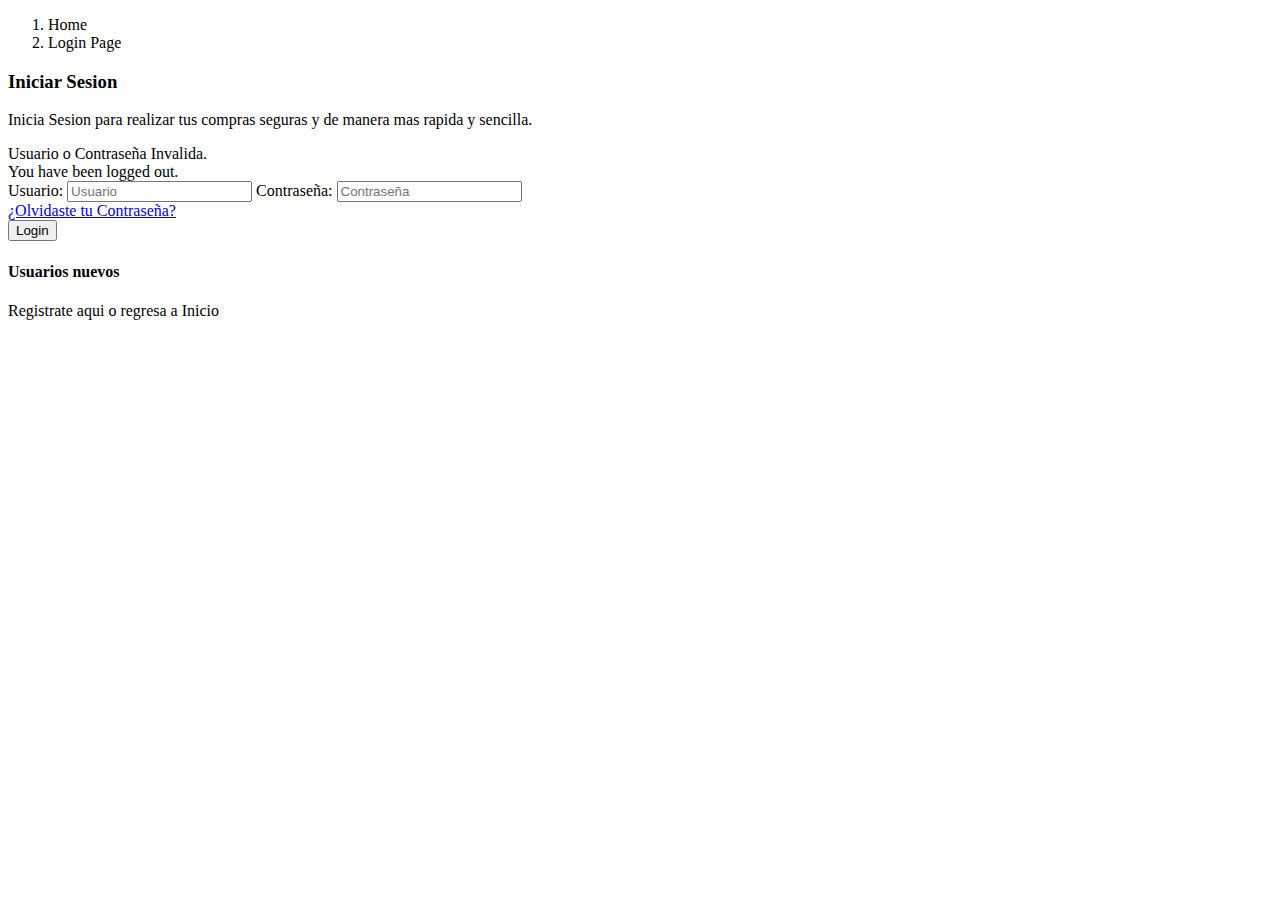
<file: src/main/resources/templates/login.html>
<!DOCTYPE html>
<html xmlns="http://www.w3.org/1999/xhtml"
	  xmlns:th="http://www.thymeleaf.org"
	  xmlns:sec="http://www.thymeleaf.org/extras/spring-security">
	  
	<head th:replace="layout/plantilla :: head">
		<title>Inicio</title>
	</head>	
	
<body>

<!-- breadcrumbs -->
	<div class="breadcrumbs">
		<div class="container">
			<ol class="breadcrumb breadcrumb1 animated wow slideInLeft" data-wow-delay=".5s">
				<li><a th:href="@{/}"><span class="glyphicon glyphicon-home" aria-hidden="true"></span>Home</a></li>
				<li class="active">Login Page</li>
			</ol>
		</div>
	</div>
<!-- //breadcrumbs -->

<![base64]>

<!-- login -->
	<div class="login">
		<div class="container">
			<h3 class="animated wow zoomIn" data-wow-delay=".5s">Iniciar Sesion</h3>
			<p class="est animated wow zoomIn" data-wow-delay=".5s">
				Inicia Sesion para realizar tus compras seguras y de manera mas rapida y sencilla.
			</p>
			<div class="login-form-grids animated wow slideInUp" data-wow-delay=".5s">
				<form method="POST" th:action="@{/login}">
					<div th:if="${param.error}">
	                    <div class="alert alert-danger">
	                        Usuario o Contrase&ntilde;a Invalida.
	                    </div>
	                </div>
	                <div th:if="${param.logout}">
	                    <div class="alert alert-info">
	                        You have been logged out.
	                    </div>
	                </div>
					<label for="username">Usuario:</label>
					<input type="text" name="username" id="username" placeholder="Usuario" required="true" >
					<label for="password">Contrase&ntilde;a:</label>  
					<input type="password" name="password" id="password" placeholder="Contrase&ntilde;a" required="true" >
					<div class="forgot">
						<a href="#">¿Olvidaste tu Contrase&ntilde;a?</a>
					</div>
					<input type="submit" value="Login">
				</form>
			</div>
			<h4 data-wow-delay=".5s">Usuarios nuevos</h4>
			<p data-wow-delay=".5s">
				<a th:href="@{/register}">Registrate aqui</a> o regresa a 
				<a th:href="@{/}">Inicio<span class="glyphicon glyphicon-menu-right" aria-hidden="true"></span></a>
			</p>
		</div>
	</div>
<!-- //login -->

<![base64]>

</body>
</html>
</file>
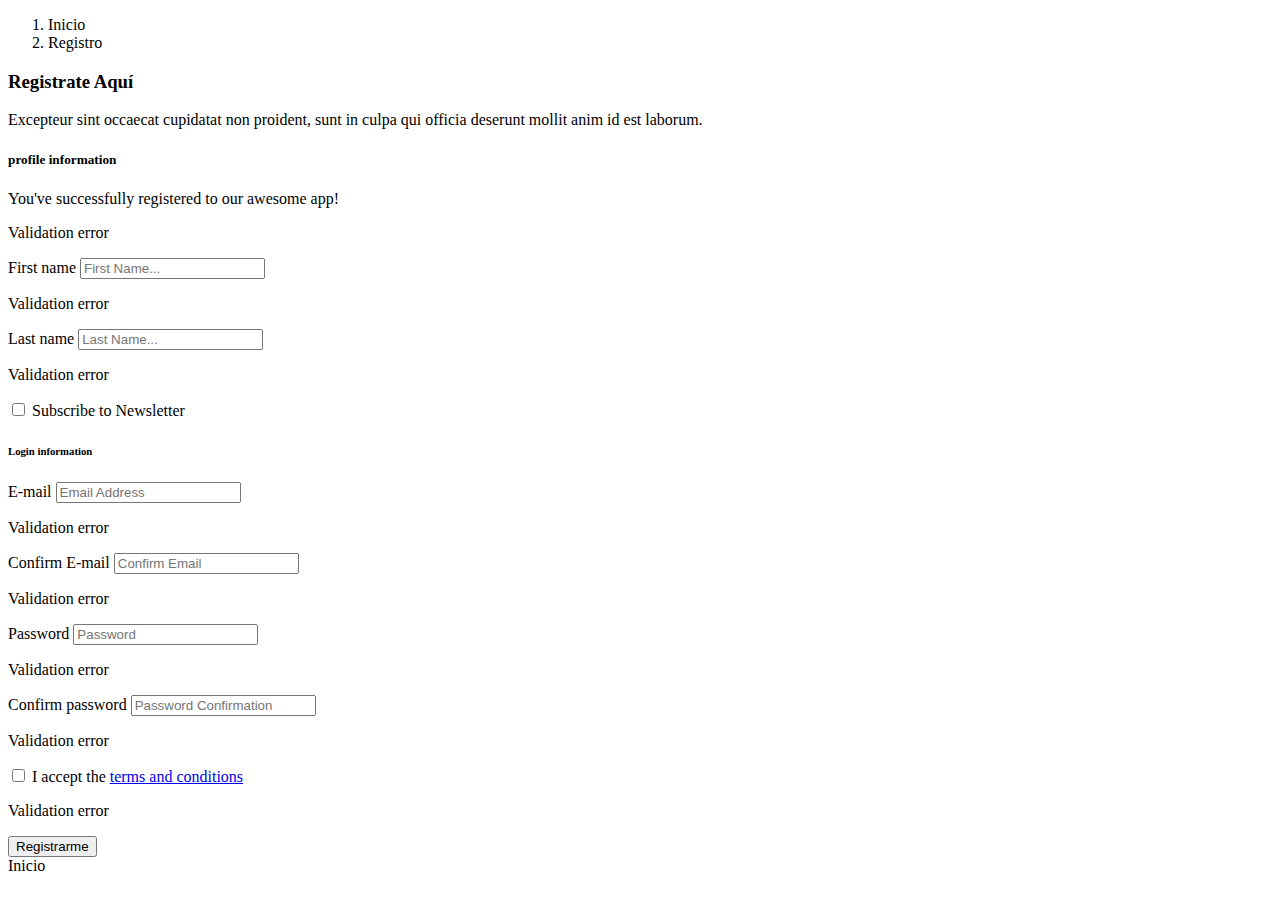
<file: src/main/resources/templates/register.html>
<!DOCTYPE html>
<html xmlns="http://www.w3.org/1999/xhtml"
	  xmlns:th="http://www.thymeleaf.org"
	  xmlns:sec="http://www.thymeleaf.org/extras/spring-security">
<head th:replace="layout/plantilla :: head">
	<meta charset="UTF-8" />
	<title>Inicio</title>
</head>	
	
<body>
<!-- breadcrumbs -->
	<div class="breadcrumbs">
		<div class="container">
			<ol class="breadcrumb breadcrumb1 animated wow slideInLeft" data-wow-delay=".5s">
				<li><a th:href="@{/}"><span class="glyphicon glyphicon-home" aria-hidden="true"></span>Inicio</a></li>
				<li class="active">Registro</li>
			</ol>
		</div>
	</div>
<!-- //breadcrumbs -->
<!-- register -->
	<div class="register">
		<div class="container">
			<h3 class="animated wow zoomIn" data-wow-delay=".5s">Registrate Aqu&iacute;</h3>
			<p class="est animated wow zoomIn" data-wow-delay=".5s">Excepteur sint occaecat cupidatat non proident, sunt in culpa qui officia 
				deserunt mollit anim id est laborum.</p>
			<div class="login-form-grids">
				<h5>profile information</h5>
				
				<div th:if="${param.success}">
					<div class="alert alert-info">You've successfully registered to our awesome app!</div>
				</div>
				
				<form th:action="@{/register}" th:object="${usuario}" method="post">
		        	<p class="error-message" th:if="${#fields.hasGlobalErrors()}" th:each="error : ${#fields.errors('global')}" 
		             	th:text="${error}">Validation error</p>
		            
		            <div class="form-group" th:classappend="${#fields.hasErrors('firstName')}? 'has-error':''">	
						<label for="firstName" class="control-label">First name</label>
						<input id="firstName" class="form-control" th:field="*{firstName}" type="text" placeholder="First Name..." required="true" >
						<p class="error-message" th:each="error: ${#fields.errors('firstName')}" th:text="${error}">Validation error</p>
					</div>
					
					<div class="form-group" th:classappend="${#fields.hasErrors('lastName')}? 'has-error':''">
						<label for="lastName" class="control-label">Last name</label>
						<input id="lastName" class="form-control" th:field="*{lastName}" type="text" placeholder="Last Name..." required="true" >
						<p class="error-message" th:each="error: ${#fields.errors('lastName')}" th:text="${error}">Validation error</p>
					</div>
					
					<div class="form-group">
						<div class="form-check">
							<label class="form-check-label" for="defaultCheck1">
								<input class="form-check-input" type="checkbox" value="" id="defaultCheck1"><i> </i>Subscribe to Newsletter
							</label>
						</div>
					</div>
					<h6>Login information</h6>
					
					<div class="form-group" th:classappend="${#fields.hasErrors('email')}? 'has-error':''">
						<label for="email" class="control-label">E-mail</label>
						<input id="email" class="form-control" th:field="*{email}" type="email" placeholder="Email Address" required="true" >
						<p class="error-message" th:each="error : ${#fields.errors('email')}" th:text="${error}">Validation error</p>
					</div>
					
					<div class="form-group" th:classappend="${#fields.hasErrors('confirmEmail')}? 'has-error':''">
						<label for="confirmEmail" class="control-label">Confirm E-mail</label>
						<input id="confirmEmail" class="form-control" th:field="*{confirmEmail}" type="email" placeholder="Confirm Email" required="true" >
						<p class="error-message" th:each="error : ${#fields.errors('confirmEmail')}" th:text="${error}">Validation error</p>
					</div>
					
					<div class="form-group" th:classappend="${#fields.hasErrors('password')}? 'has-error':''">
						<label for="password" class="control-label">Password</label>
						<input id="password" class="form-control" th:field="*{password}" type="password" placeholder="Password" required="true" >
						<p class="error-message" th:each="error : ${#fields.errors('password')}" th:text="${error}">Validation error</p>
					</div>
					
					<div class="form-group" th:classappend="${#fields.hasErrors('confirmPassword')}? 'has-error':''">
						<label for="confirmPassword" class="control-label">Confirm password</label>
						<input id="confirmPassword" class="form-control" th:field="*{confirmPassword}" type="password" placeholder="Password Confirmation" required="true" >
						<p class="error-message" th:each="error : ${#fields.errors('confirmPassword')}" th:text="${error}">Validation error</p>
					</div>
					
					<div class="form-group" th:classappend="${#fields.hasErrors('terms')}? 'has-error':''">
						<div class="register-check-box">
							<div class="form-check">
								<input class="form-check-input" id="terms" type="checkbox" th:field="*{terms}">
								<label class="form-check-label" for="terms">
										<i> </i>I accept the <a href="#">terms and conditions</a>
								</label>
								<p class="error-message" th:each="error : ${#fields.errors('terms')}" th:text="${error}">Validation error</p>
							</div>
						</div>
					</div>
					<input type="submit" value="Registrarme">
				</form>
			</div>
			<div class="register-home">
				<a th:href="@{/}">Inicio</a>
			</div>
		</div>
	</div>
	
<!-- //register -->
</body>
</html>
</file>
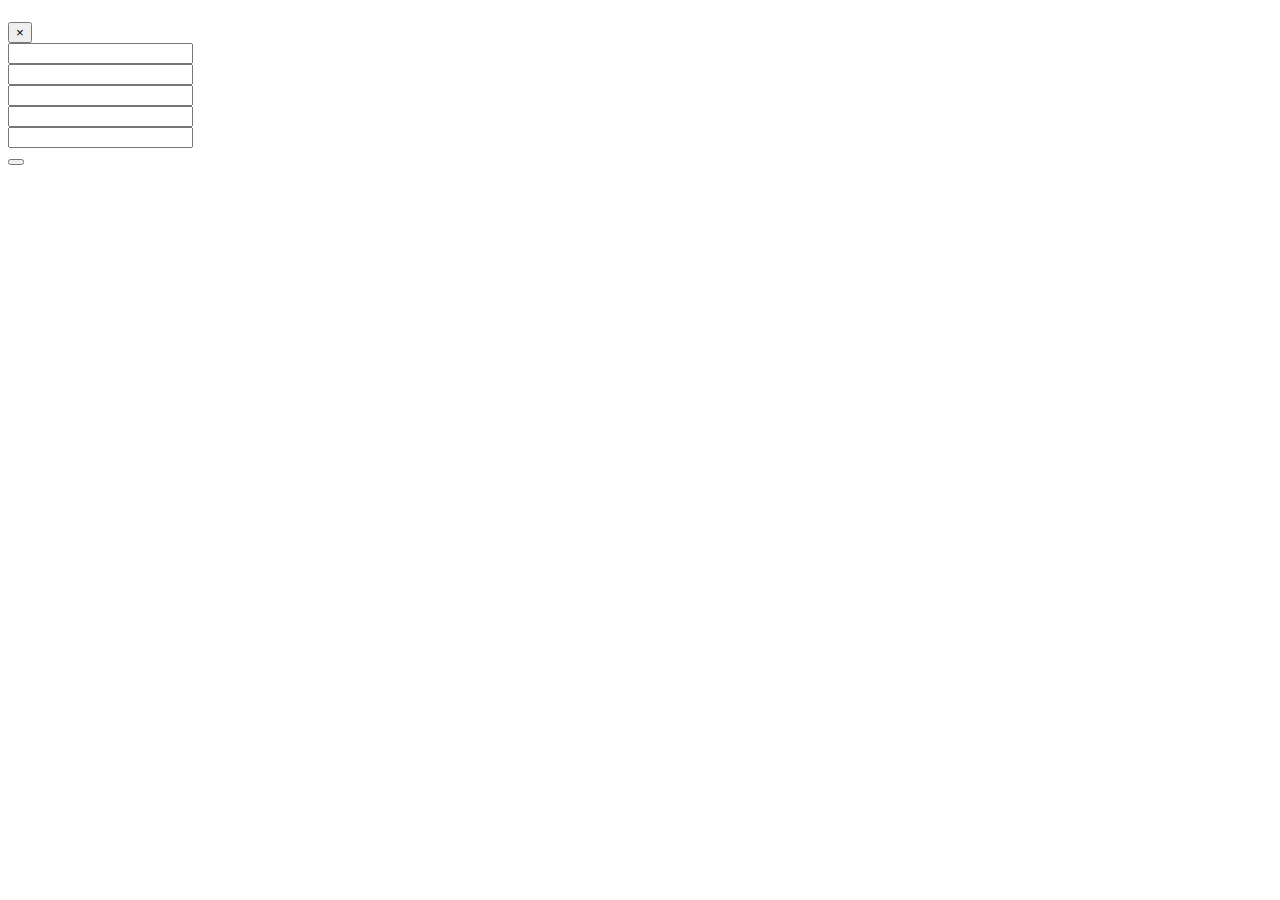
<file: src/main/resources/templates/layout/agregarCliente.html>
<!DOCTYPE html>
<html xmlns="http://www.w3.org/1999/xhtml"
	  xmlns:th="http://www.thymeleaf.org"
	  xmlns:sec="http://www.thymeleaf.org/extras/spring-security">
	<head>
		<meta charset="UTF-8">
		<title>Agregar cliente</title>
	</head>
<body>
	<section th:fragment="agregarCliente">
		<div id="agregarCliente" class="modal fade">
			<div class="modal-dialog modal-lg">
				<div class="modal-content">
					<div class="modal-header bg-info text-white">
						<h5 class="modal-title" th:text="#{accion.agregar}"></h5>
						<button class="close" data-dismiss="modal">
							<span>&times;</span>
						</button>
					</div>
					<form th:action="@{/guardar}" th:object="${persona}" method="POST" class="was-validated">
						<div class="modal-body">
							<div class="form-group">
								<label for="nombre" th:text="#{persona.nombre}"></label>
								<input type="text" class="form-control" name="nombre" required="true">
							</div>
							<div class="form-group">
								<label for="apellido" th:text="#{persona.apellido}"></label>
								<input type="text" class="form-control" name="apellido" required="true">
							</div>
							<div class="form-group">
								<label for="email" th:text="#{persona.email}"></label>
								<input type="email" class="form-control" name="email" required="true">
							</div>
							<div class="form-group">
								<label for="telefono" th:text="#{persona.telefono}"></label>
								<input type="tel" class="form-control" name="telefono">
							</div>
							<div class="form-group">
								<label for="saldo" th:text="#{persona.saldo}"></label>
								<input type="number" class="form-control" name="saldo" required="true" step="any">
							</div>
						</div>
						<div class="modal-footer">
							<button class="btn btn-primary" type="submit" th:text="#{accion.guardar}"></button>
						</div>			
					</form>
				</div>
			</div>
		</div>
	</section>
</body>
</html>
</file>
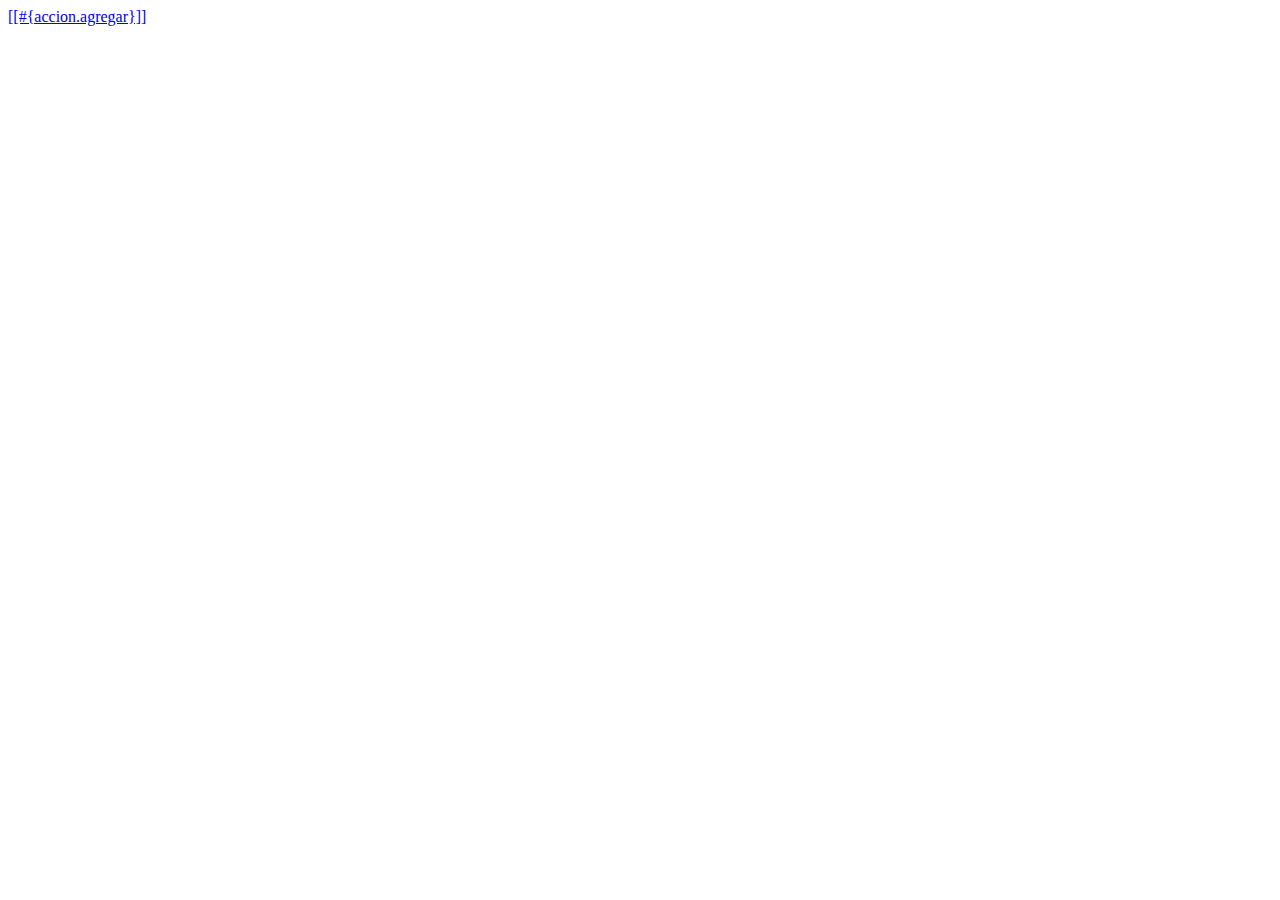
<file: src/main/resources/templates/layout/botonesAgregar.html>
<!DOCTYPE html>
<html xmlns="http://www.w3.org/1999/xhtml"
	  xmlns:th="http://www.thymeleaf.org"
	  xmlns:sec="http://www.thymeleaf.org/extras/spring-security">
<head>
<meta charset="UTF-8">
<title>Botones agregar</title>
</head>
<body>
	<section th:fragment="botonesAgregar" class="py-4 mb-4 bg-light">
		<div class="container">
			<div class="row">
				<div class="col-md-3" sec:authorize="hasRole('ROLE_ADMIN')">
					<a href="#" class="btn btn-primary btn-block" data-toggle="modal" data-target="#agregarCliente">
						<i class="fas fa-plus"></i> [[#{accion.agregar}]]
					</a>
				</div>
			</div>
		</div>
	</section>
</body>
</html>
</file>
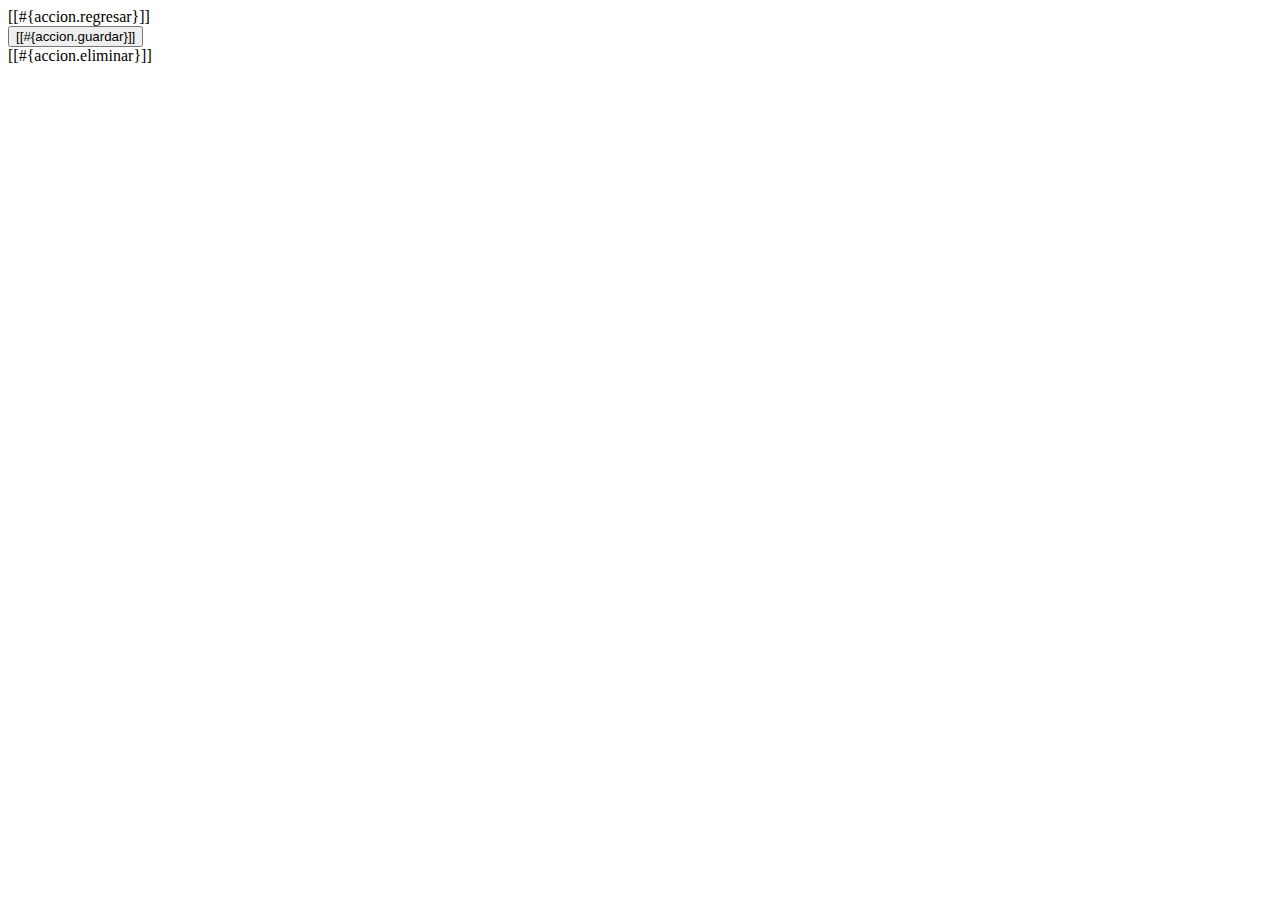
<file: src/main/resources/templates/layout/botonesEditar.html>
<!DOCTYPE html>
<html xmlns="http://www.w3.org/1999/xhtml"
	  xmlns:th="http://www.thymeleaf.org"
	  xmlns:sec="http://www.thymeleaf.org/extras/spring-security">
	<head th:replace="layout/plantilla :: head">
		<meta charset="UTF-8">
		<title>Insert title here</title>
	</head>
	<body>
		<section th:fragment="botonesEditar">
			<div id="actions" class="py-4 mb-4 bg-light">
				<div class="container">
					<div class="row">
						<div class="col-md-3">
							<a th:href="@{/}" class="btn btn-ligth btn-block">
								<i class="fas fa-arrow-left"></i> [[#{accion.regresar}]]
							</a>
						</div>
						<div class="col-md-3">
							<button type="submit" class="btn btn-success btn-block">
								<i class="fas fa-check"></i> [[#{accion.guardar}]]
							</button>
						</div>
						<div class="col-md-3">
							<a th:href="@{/eliminar(idPersona=${persona.idPersona})}" class="btn btn-danger btn-block">
								<i class="fas fa-trash"></i> [[#{accion.eliminar}]]
							</a>
						</div>
					</div>
				</div>
			</div>
		</section>
	</body>
</html>
</file>
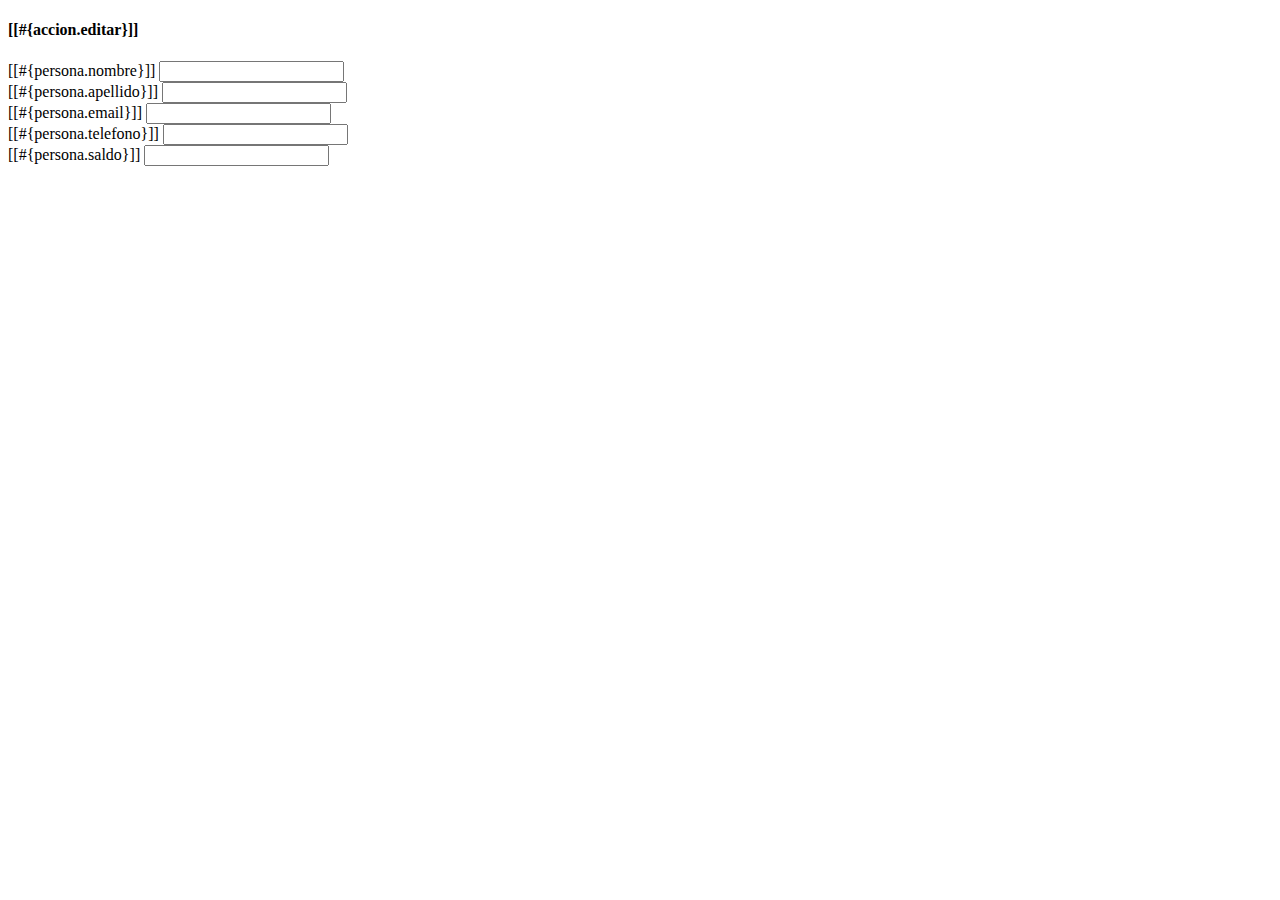
<file: src/main/resources/templates/layout/editarCliente.html>
<!DOCTYPE html>
<html xmlns="http://www.w3.org/1999/xhtml"
	  xmlns:th="http://www.thymeleaf.org"
	  xmlns:sec="http://www.thymeleaf.org/extras/spring-security">
	<head>
		<meta charset="UTF-8">
		<title>Editar Cliente</title>
	</head>
	<body>
		<section th:fragment="editarCliente">
			<form th:action="@{/guardar}" method="POST" th:object="${persona}" class="was-validated">
				<input type="hidden" name="idPersona" th:field="*{idPersona}" />
				<section th:replace="layout/botonesEditar :: botonesEditar"></section>
				<div id="details">
					<div class="container">
						<div class="row">
							<div class="col">
								<div class="card">
									<div class="card-header">
										<h4>[[#{accion.editar}]]</h4>
									</div>
									<div class="card-body">
										<div class="form-group">
											<label for="nombre">[[#{persona.nombre}]] </label> 
											<input type="text" name="nombre" th:field="*{nombre}" class="form-control" required="true"/>
										</div>
										<div class="form-group">
											<label for="apellido">[[#{persona.apellido}]] </label> 
											<input type="text" name="apellido" th:field="*{apellido}" class="form-control" required="true"/>
										</div>
											<div class="form-group">
											<label for="email">[[#{persona.email}]] </label> 
											<input type="email" name="email" th:field="*{email}" class="form-control" required="true"/>
										</div>
										<div class="form-group">
											<label for="telefono">[[#{persona.telefono}]] </label> 
											<input type="tel" name="telefono" th:field="*{telefono}" class="form-control" required="true"/>
										</div>
										<div class="form-group">
											<label for="saldo">[[#{persona.saldo}]] </label> 
											<input type="number" name="saldo" th:field="*{saldo}" class="form-control" required="true" step="any"/>
										</div>
									</div>
								</div>
							</div>
						</div>
					</div>
				</div>
			</form>
		</section>
	</body>
</html>
</file>
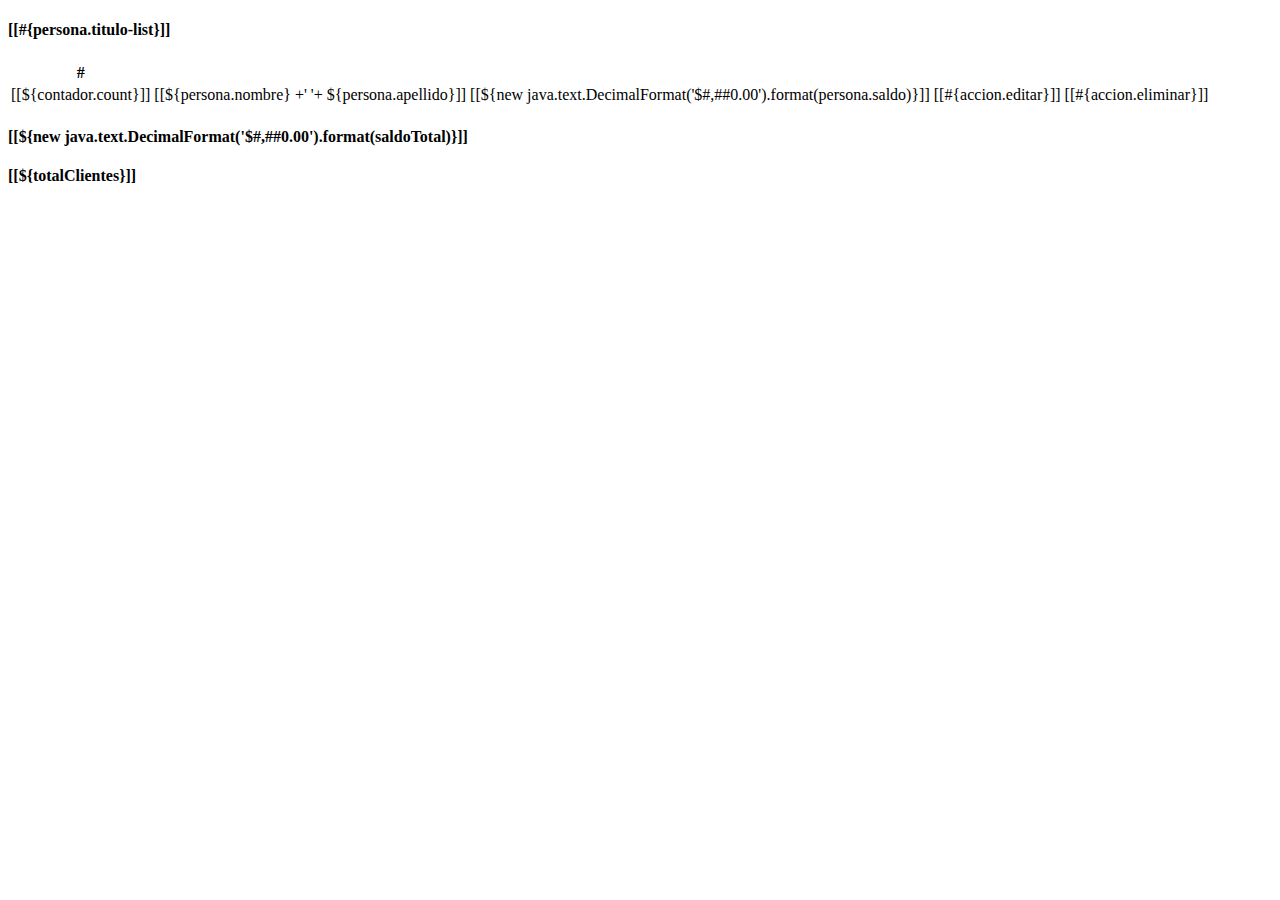
<file: src/main/resources/templates/layout/listadoClientes.html>
<!DOCTYPE html>
<html xmlns="http://www.w3.org/1999/xhtml"
	  xmlns:th="http://www.thymeleaf.org"
	  xmlns:sec="http://www.thymeleaf.org/extras/spring-security">
	<head>
		<meta charset="UTF-8">
		<title>Listado Clientes</title>
	</head>
	<body>
		<section th:fragment="listadoClientes" id="clientes">
			<div class="container">
				<div class="row">
					<div class="col-md-9">
						<div class="card">
							<div class="card-header">
								<h4>[[#{persona.titulo-list}]]</h4>
							</div>
							<div th:if="${personas != null and !personas.empty}">
								<table class="table table-stryped">
									<thead class="thead-dark">
									<tr>
										<th>#</th>
										<th th:text="#{persona.nombre}"></th>
										<th th:text="#{persona.saldo}"></th>
										<th></th>
										<th></th>
									</tr>
									</thead>
									<tbody>
										<tr th:each="persona, contador : ${personas}">
											<td>[[${contador.count}]]</td>
											<td>[[${persona.nombre} +' '+ ${persona.apellido}]]</td>
											<td>[[${new java.text.DecimalFormat('$#,##0.00').format(persona.saldo)}]]</td>
											<td>
												<a sec:authorize="hasRole('ROLE_ADMIN')" th:href="@{/editar/} + ${persona.idPersona}"
													class="btn btn-secondary"><i class="fas fa-angle-double-right"></i> [[#{accion.editar}]]</a>
											</td>
											<td>
												<a sec:authorize="hasRole('ROLE_ADMIN')" th:href="@{/eliminar(idPersona=${persona.idPersona})}  "
													class="btn btn-dark"><i class="fas fa-angle-double-right"></i> [[#{accion.eliminar}]]</a>
											</td>
										</tr>
									</tbody>
								</table>
							</div>
							<div class="text-center p-2" th:if="${personas == null or personas.empty}">
								<span th:text="#{persona.lista-vacia}"></span>
							</div>
						</div>
					</div>
					<div class="col-md-3">
						<div class="card text-center bg-danger text-white mb-3">
							<div class="card-body">
								<h3 th:text="#{persona.saldoTotal}"></h3>
								<h4 class="display-4">
									[[${new java.text.DecimalFormat('$#,##0.00').format(saldoTotal)}]]
								</h4>
							</div>
						</div>
						<div class="card text-center bg-success text-white mb-3">
							<div class="card-body">
								<h3 th:text="#{persona.totalClientes}"></h3>
								<h4 class="display-4">
									<i class="fas fa-users"></i> [[${totalClientes}]]
								</h4>
							</div>
						</div>
					</div>
				</div>			
			</div>
		</section>
	</body>
</html>
</file>
